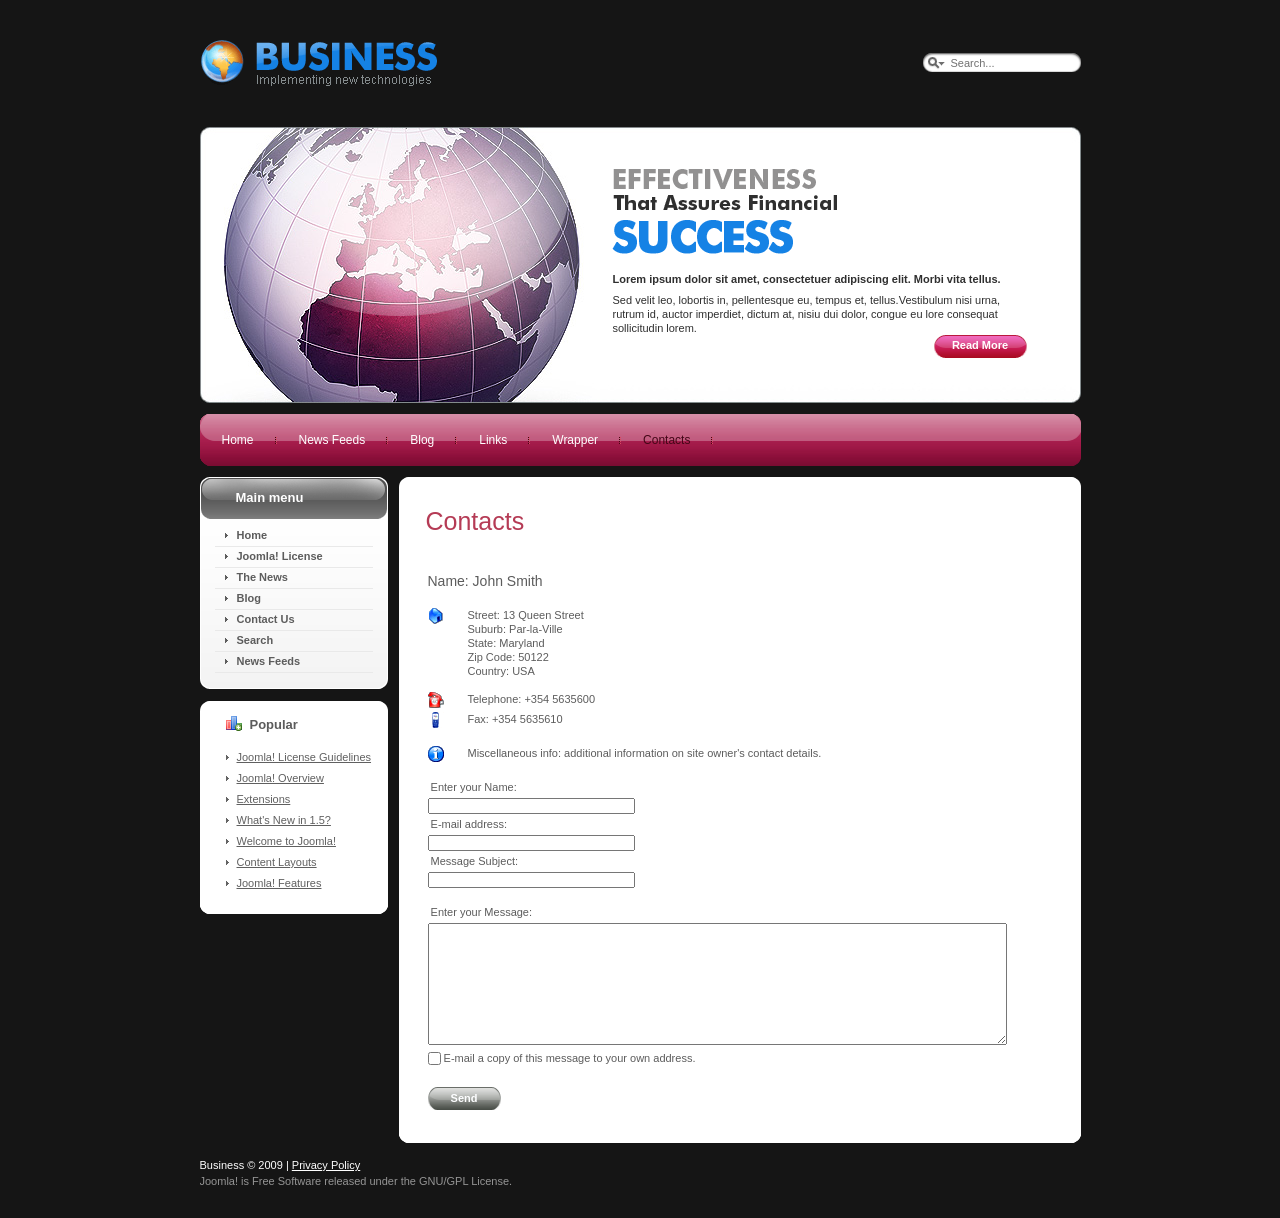
<file: index.html>
<!DOCTYPE HTML PUBLIC "-//W3C//DTD XHTML 1.0 Transitional//EN" "http://www.w3.org/TR/xhtml1/DTD/xhtml1-transitional.dtd">
<html dir="ltr" xml:lang="en-gb" xmlns="http://www.w3.org/1999/xhtml" 
lang="en-gb"><head>



  <meta http-equiv="content-type" content="text/html; charset=UTF-8">
  <meta name="robots" content="index, follow">
  <meta name="keywords" content="joomla, Joomla">
  <meta name="description" content="Joomla! - the dynamic portal engine 
and content management system">
  <meta name="generator" content="Joomla! 1.5 - Open Source Content 
Management">
  <title>Contacts</title>
  <link 
href="http://osc.template-help.com/joomla_25466/templates/theme343/favicon.ico"
 rel="shortcut icon" type="image/x-icon">
  <script type="text/javascript" src="index_files/mootools.js"></script>
  <script type="text/javascript" src="index_files/validate.js"></script>
  <script type="text/javascript">
<!--
		function validateForm( frm ) {
			var valid = document.formvalidator.isValid(frm);
			if (valid == false) {
				// do field validation
				if (frm.email.invalid) {
					alert( "Please enter a valid e-mail address:" );
				} else if (frm.text.invalid) {
					alert( "Please make sure the form is complete and valid." );
				}
				return false;
			} else {
				frm.submit();
			}
		}
		// -->
  </script>

<link rel="stylesheet" href="index_files/template.css" type="text/css">
<link rel="stylesheet" href="index_files/constant.css" type="text/css">
</head><body id="body">
<div class="main">
	<!--header-->
    <div class="row-logo clear">
    	<div class="fright"><div class="module-search">
        <form action="index.php" method="post">
	<div class="search">
		<div class="search-input"><input name="searchword" 
id="mod_search_searchword" maxlength="20" alt="Search" class="inputbox" 
size="20" value="search..." onblur="if(this.value=='') 
this.value='search...';" onfocus="if(this.value=='search...') 
this.value='';" type="text"></div><div class="search-button">	</div></div>
	<input name="task" value="search" type="hidden">
	<input name="option" value="com_search" type="hidden">
</form> </div>
</div>
    	<div class="fleft"><h1 id="logo"><a 
href="http://osc.template-help.com/joomla_25466/index.php" 
title="business"><img title="business" src="index_files/logo.gif" 
alt="logo"></a></h1></div>
    </div>
        <div class="header-box clear">		<div class="moduletable">
					<div class="header-box-indent">
	<div class="clear"><img src="index_files/header_title_1.gif" alt=""></div>
    <div class="header-indent-text">
    	<strong class="indent-top-bottom">Lorem ipsum dolor sit amet, 
consectetuer adipiscing elit. Morbi vita tellus.</strong>
        Sed velit leo, lobortis in, pellentesque eu, tempus et, 
tellus.Vestibulum nisi urna, rutrum id, auctor imperdiet, dictum at, 
nisiu dui dolor, congue eu lore consequat sollicitudin lorem.
        <div class="indent-extra-button"><a href="#" 
class="header-button">Read More</a></div>
    </div>
</div>		</div>
	</div>
          <div class="row-top-menu wrapper-top-menu clear">
    	<div class="border-top">
        	<div class="border-bottom">
            	<div class="border-left">
                	<div class="border-right">
                    	<div class="corner-top-left">
                        	<div class="corner-top-right">
                            	<div class="corner-bottom-left">
                                	<div class="corner-bottom-right clear">
                                    	<div class="module">
        <ul class="menu-nav"><li class="item53"><a 
href="http://osc.template-help.com/joomla_25466/index.php"><span>Home</span></a></li><li
 class="item54"><a 
href="http://osc.template-help.com/joomla_25466/index.php?option=com_newsfeeds&amp;view=categories&amp;Itemid=54"><span>News
 Feeds</span></a></li><li class="item55"><a 
href="http://osc.template-help.com/joomla_25466/index.php?option=com_content&amp;view=category&amp;layout=blog&amp;id=29&amp;Itemid=55"><span>Blog</span></a></li><li
 class="item56"><a 
href="http://osc.template-help.com/joomla_25466/index.php?option=com_weblinks&amp;view=categories&amp;Itemid=56"><span>Links</span></a></li><li
 class="item57"><a 
href="http://osc.template-help.com/joomla_25466/index.php?option=com_wrapper&amp;view=wrapper&amp;Itemid=57"><span>Wrapper</span></a></li><li
 id="current" class="active item58"><a 
href="http://osc.template-help.com/joomla_25466/index.php?option=com_contact&amp;view=contact&amp;id=2&amp;Itemid=58"><span>Contacts</span></a></li></ul>
    </div>

                                    </div>
                                </div>
                            </div>
                        </div>
                    </div>
                </div>
            </div>
        </div>
    </div>
    <!--content-->
    <div id="content">
    	<div class="clear">
             <!--right-->
                            <!--left-->
                              <div id="left">
                      <div class="left-indent"><div class="clear">
<div class="wrapper-box module_menu">
     <div class="border-top">
     	<div class="border-bottom">
        	<div class="border-left">
            	<div class="border-right">
                	<div class="corner-top-left">
                    	<div class="corner-top-right">
                        	<div class="corner-bottom-left">
                            	<div class="corner-bottom-right clear">
                                	<div class="wrapper-box-indent">
										                                         <div 
class="box-title">
                                           <div class="border1-top">
                                                <div 
class="border1-bottom">
                                                    <div 
class="border1-left">
                                                        <div 
class="border1-right">
                                                            <div 
class="corner1-top-left">
                                                                <div 
class="corner1-top-right">
                                                                    <div
 class="corner1-bottom-left">
                                                                        <div
 class="corner1-bottom-right clear">
                                                                        
	<h3>Main menu</h3>
                                                                        </div>
                                                                    </div>
                                                                </div>
                                                            </div>
                                                        </div>
                                                    </div>
                                                </div>
                                           </div>
                                        </div>
                                                                        
       <div class="main-box">
                                            <div class="clear"><ul 
class="menu"><li class="item1"><a 
href="http://osc.template-help.com/joomla_25466/"><span>Home</span></a></li><li
 class="item2"><a 
href="http://osc.template-help.com/joomla_25466/index.php?option=com_content&amp;view=article&amp;id=5&amp;Itemid=2"><span>Joomla!
 License</span></a></li><li class="item59"><a 
href="http://osc.template-help.com/joomla_25466/index.php?option=com_content&amp;view=category&amp;layout=blog&amp;id=1&amp;Itemid=59"><span>The
 News</span></a></li><li class="item60"><a 
href="http://osc.template-help.com/joomla_25466/index.php?option=com_content&amp;view=category&amp;layout=blog&amp;id=29&amp;Itemid=60"><span>Blog</span></a></li><li
 class="item61"><a 
href="http://osc.template-help.com/joomla_25466/index.php?option=com_contact&amp;view=contact&amp;id=2&amp;Itemid=61"><span>Contact
 Us</span></a></li><li class="item62"><a 
href="http://osc.template-help.com/joomla_25466/index.php?option=com_search&amp;view=search&amp;Itemid=62"><span>Search</span></a></li><li
 class="item63"><a 
href="http://osc.template-help.com/joomla_25466/index.php?option=com_newsfeeds&amp;view=categories&amp;Itemid=63"><span>News
 Feeds</span></a></li></ul></div>
                                        </div>
                                    </div>
                                </div>
                            </div>
                        </div>
                    </div>
                </div>
            </div>
        </div>
     </div>
</div>

<div class="wrapper-box module s1">
     <div class="border-top">
     	<div class="border-bottom">
        	<div class="border-left">
            	<div class="border-right">
                	<div class="corner-top-left">
                    	<div class="corner-top-right">
                        	<div class="corner-bottom-left">
                            	<div class="corner-bottom-right clear">
                                	<div class="wrapper-box-indent">
										                                         <div 
class="box-title">
                                           <div class="border1-top">
                                                <div 
class="border1-bottom">
                                                    <div 
class="border1-left">
                                                        <div 
class="border1-right">
                                                            <div 
class="corner1-top-left">
                                                                <div 
class="corner1-top-right">
                                                                    <div
 class="corner1-bottom-left">
                                                                        <div
 class="corner1-bottom-right clear">
                                                                        
	<h3>Popular</h3>
                                                                        </div>
                                                                    </div>
                                                                </div>
                                                            </div>
                                                        </div>
                                                    </div>
                                                </div>
                                           </div>
                                        </div>
                                                                        
       <div class="main-box">
                                            <div class="clear"><ul 
class="mostread s1">
	<li class="mostread s1">
		<a 
href="http://osc.template-help.com/joomla_25466/index.php?option=com_content&amp;view=article&amp;id=5:joomla-license-guidelines&amp;catid=25:the-project&amp;Itemid=2"
 class="mostread s1">
			Joomla! License Guidelines</a>
	</li>
	<li class="mostread s1">
		<a 
href="http://osc.template-help.com/joomla_25466/index.php?option=com_content&amp;view=article&amp;id=19:joomla-overview&amp;catid=29:the-cms&amp;Itemid=55"
 class="mostread s1">
			Joomla! Overview</a>
	</li>
	<li class="mostread s1">
		<a 
href="http://osc.template-help.com/joomla_25466/index.php?option=com_content&amp;view=article&amp;id=26:extensions&amp;catid=29:the-cms&amp;Itemid=40"
 class="mostread s1">
			Extensions</a>
	</li>
	<li class="mostread s1">
		<a 
href="http://osc.template-help.com/joomla_25466/index.php?option=com_content&amp;view=article&amp;id=22:whats-new-in-15&amp;catid=29:the-cms&amp;Itemid=55"
 class="mostread s1">
			What's New in 1.5?</a>
	</li>
	<li class="mostread s1">
		<a 
href="http://osc.template-help.com/joomla_25466/index.php?option=com_content&amp;view=article&amp;id=1:welcome-to-joomla&amp;catid=1:latest-news&amp;Itemid=59"
 class="mostread s1">
			Welcome to Joomla!</a>
	</li>
	<li class="mostread s1">
		<a 
href="http://osc.template-help.com/joomla_25466/index.php?option=com_content&amp;view=article&amp;id=24:content-layouts&amp;catid=29:the-cms&amp;Itemid=38"
 class="mostread s1">
			Content Layouts</a>
	</li>
	<li class="mostread s1">
		<a 
href="http://osc.template-help.com/joomla_25466/index.php?option=com_content&amp;view=article&amp;id=18:joomla-features&amp;catid=29:the-cms&amp;Itemid=55"
 class="mostread s1">
			Joomla! Features</a>
	</li>
</ul></div>
                                        </div>
                                    </div>
                                </div>
                            </div>
                        </div>
                    </div>
                </div>
            </div>
        </div>
     </div>
</div>
</div></div>
                </div>
                            <div id="container" 
class="wrapper-container">
                  <div class="corner-top-left">
                  		<div class="corner-top-right">
                        	<div class="corner-bottom-left">
                            	<div class="corner-bottom-right">
                                      <div class="clear">
                                                                        
      	<div class="componentheading">
		Contacts	</div>




<div class="article-indent">
	<div id="component-contact">

<table class="contentpaneopen" border="0" cellpadding="0" 
cellspacing="0">
<tbody><tr>
	<td class="" width="100%">
    	<div class="extra-contact">
        	<div class="extra-text-title"> 
			Name: John Smith          </div>
        </div>                           
	</td>
</tr>
<tr>
	<td class="space3">
		<table border="0" width="100%">
		<tbody><tr>
			<td></td>
			<td rowspan="2" align="right" valign="top">
						</td>
		</tr>
		<tr>
			<td>
				<table border="0" cellpadding="0" cellspacing="0" width="100%">
<tbody><tr>
	<td rowspan="6" valign="top" width="40">
		<img src="index_files/con_address.png" alt="Address: ">	</td>
</tr>
<tr>
	<td valign="top">
		Street: 13 Queen Street 	</td>
</tr>
<tr>
	<td valign="top">
		Suburb: Par-la-Ville	</td>
</tr>
<tr>
	<td valign="top">
		State: Maryland	</td>
</tr>
<tr>
	<td valign="top">
		Zip Code: 50122	</td>
</tr>
<tr>
	<td valign="top">
		Country: USA	</td>
</tr>
</tbody></table>
<br>
<table border="0" cellpadding="0" cellspacing="0" width="100%">
<tbody><tr>
	<td width="40">
		<img src="index_files/con_tel.png" alt="Telephone: ">	</td>
	<td>
		Telephone: +354 5635600	</td>
</tr>
<tr>
	<td width="40">
	<img src="index_files/con_mobile.png" alt="Mobile Phone Number: ">	</td>
	<td>
		Fax: +354 5635610	</td>
</tr>
</tbody></table>
<br>
<table border="0" cellpadding="0" cellspacing="0" width="100%">
<tbody><tr>
	<td valign="top" width="40">
		<img src="index_files/con_info.png" alt="Information: ">	</td>
	<td>
		Miscellaneous info: additional information on site owner's contact 
details.	</td>
</tr>
</tbody></table>
<br>
			</td>
		</tr>
		</tbody></table>
	</td>
	<td>&nbsp;</td>
</tr>
<tr>
	<td></td>
</tr>
<tr>
	<td colspan="2" class="space3">
	<form 
action="/joomla_25466/index.php?option=com_contact&amp;view=contact&amp;id=2&amp;Itemid=58"
 method="post" name="emailForm" id="emailForm" class="form-validate">
		<div class="contact_email">
			<label for="contact_name">
				&nbsp;Enter your Name:
			</label>
			<br>
			<input name="name" id="contact_name" size="30" class="inputbox" 
type="text">
			<br>
			<label id="contact_emailmsg" for="contact_email">
				&nbsp;E-mail address:
			</label>
			<br>
			<input id="contact_email" name="email" size="30" class="inputbox 
required validate-email" maxlength="100" type="text">
			<br>
			<label for="contact_subject">
				&nbsp;Message Subject:
			</label>
			<br>
			<input name="subject" id="contact_subject" size="30" class="inputbox"
 type="text">
			<br><br>
			<label id="contact_textmsg" for="contact_text">
				&nbsp;Enter your Message:
			</label>
			<br>
			<textarea cols="50" rows="10" name="text" id="contact_text" 
class="inputbox required"></textarea>
						<br>
				<input name="email_copy" id="contact_email_copy" value="1" 
type="checkbox">
				<label for="contact_email_copy">
					E-mail a copy of this message to your own address.				</label>
						<br>
			<br>
			<button class="button validate png" type="submit">Send</button>
		</div>

	<input name="option" value="com_contact" type="hidden">
	<input name="view" value="contact" type="hidden">
	<input name="id" value="2" type="hidden">
	<input name="task" value="submit" type="hidden">
	<input name="84bb34288190e3dbc1725a1d13df7933" value="1" type="hidden">
	</form>
	<br>
	</td>
</tr>
</tbody></table>
								
</div>
</div>





                                    </div>
                                </div>
                            </div>
                        </div>
                  </div>
             </div>
        </div>
    </div>
    <!--footer-->
    <div class="footer clear">
    	<span>Business © 2009  |  <a href="#">Privacy Policy</a></span>
    	<a href="http://www.joomla.org/">Joomla!</a> is Free Software 
released under the GNU/GPL License. &nbsp;&nbsp;&nbsp;<!--{%FOOTER_LINK} -->
    </div>
</div>
<!--osc3.template-help.com -->

<script type="text/javascript">
var gaJsHost = (("https:" == document.location.protocol) ? "https://ssl." : "http://www.");
document.write(unescape("%3Cscript src='" + gaJsHost + "google-analytics.com/ga.js' type='text/javascript'%3E%3C/script%3E"));
</script><script src="index_files/ga.js" type="text/javascript"></script>
<script type="text/javascript">
try {
var pageTracker = _gat._getTracker("UA-7078796-1");
pageTracker._trackPageview();
} catch(err) {}</script>
</body></html>
</file>
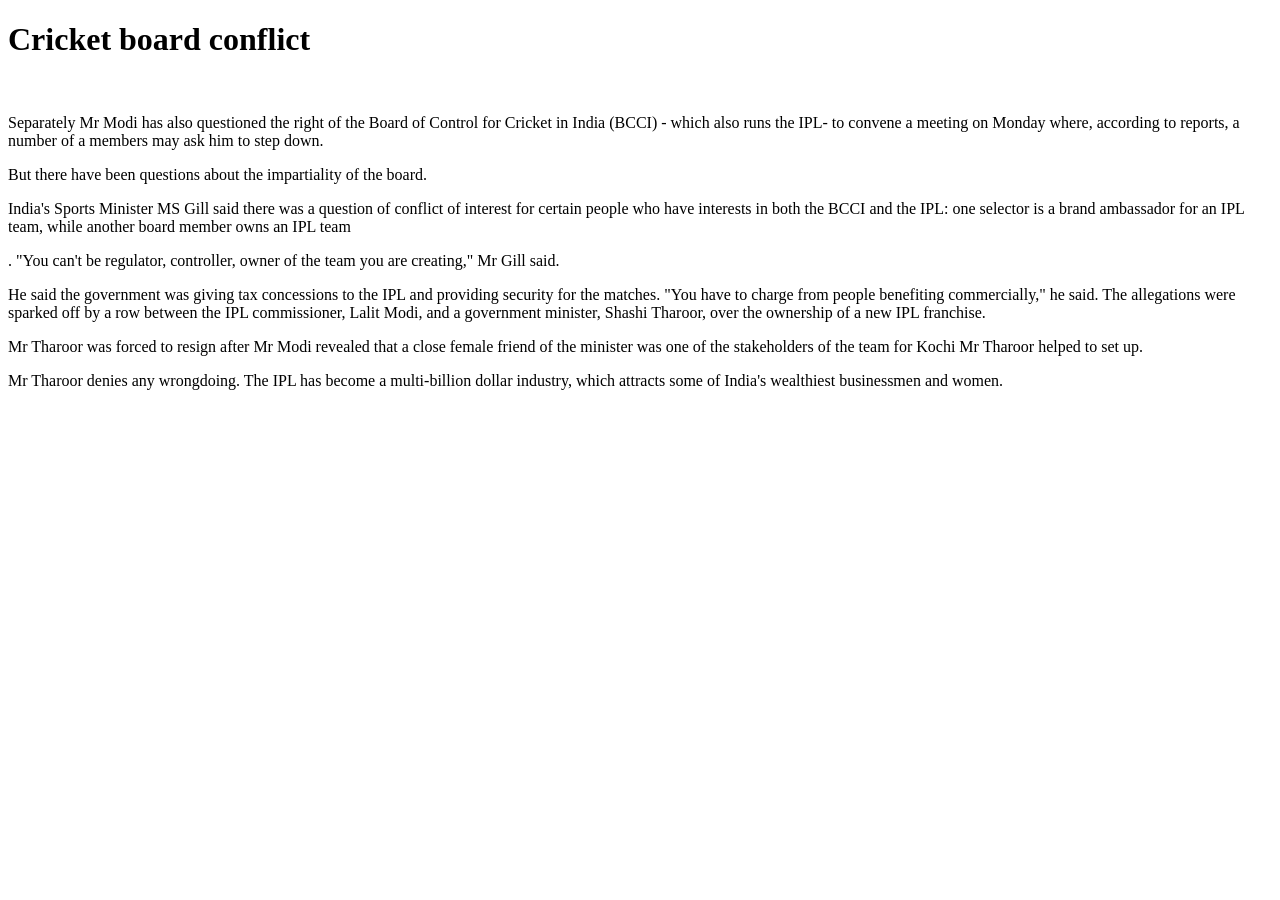
<file: articles/article_lalitmodi.html>
<!DOCTYPE html PUBLIC "-//W3C//DTD XHTML 1.0 Transitional//EN" "http://www.w3.org/TR/xhtml1/DTD/xhtml1-transitional.dtd">
<html xmlns="http://www.w3.org/1999/xhtml">
<head>
<meta http-equiv="Content-Type" content="text/html; charset=iso-8859-1" />
<title>Untitled Document</title>
<style type="text/css">
<!--
.style3 {font-size: 14px}
-->
</style>
</head>

<body>
<h1>Cricket board conflict</h1>
<p>&nbsp;</p>
<p> Separately Mr Modi has also questioned the right of the Board of Control for Cricket in India (BCCI) - which also runs the IPL- to convene a meeting on Monday where, according to reports, a number of a members may ask him to step down.</p>
<p>But there have been questions about the impartiality of the board.</p>
<p>India's Sports Minister MS Gill said there was a question of conflict of interest for certain people who have interests in both the BCCI and the IPL: one selector is a brand ambassador for an IPL team, while another board member owns an IPL team</p>
<p>.
  
  "You can't be regulator, controller, owner of the team you are creating," Mr Gill said.</p>
<p>He said the government was giving tax concessions to the IPL and providing security for the matches.
  
  "You have to charge from people benefiting commercially," he said.
  
  The allegations were sparked off by a row between the IPL commissioner, Lalit Modi, and a government minister, Shashi Tharoor, over the ownership of a new IPL franchise.</p>
<p>Mr Tharoor was forced to resign after Mr Modi revealed that a close female friend of the minister was one of the stakeholders of the team for Kochi Mr Tharoor helped to set up.  </p>
<p>Mr Tharoor denies any wrongdoing.
  
  The IPL has become a multi-billion dollar industry, which attracts some of India's wealthiest businessmen and women. </p>
</body>
</html>
</file>
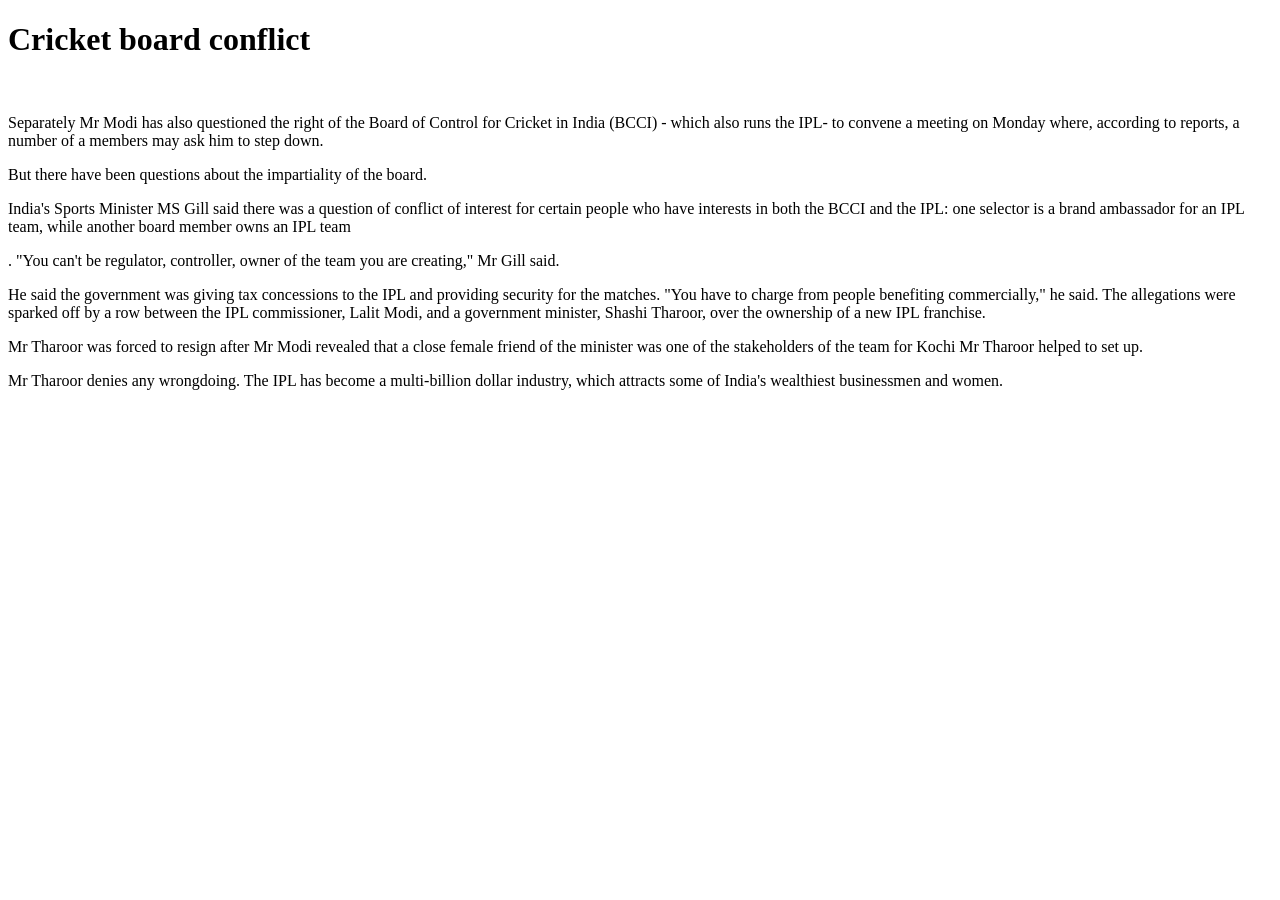
<file: articles/article_naksalvad.html>
<!DOCTYPE html PUBLIC "-//W3C//DTD XHTML 1.0 Transitional//EN" "http://www.w3.org/TR/xhtml1/DTD/xhtml1-transitional.dtd">
<html xmlns="http://www.w3.org/1999/xhtml">
<head>
<meta http-equiv="Content-Type" content="text/html; charset=iso-8859-1" />
<title>Untitled Document</title>
</head>

<body>
<h1>Cricket board conflict</h1>
<p>&nbsp;</p>
<p> Separately Mr Modi has also questioned the right of the Board of Control for Cricket in India (BCCI) - which also runs the IPL- to convene a meeting on Monday where, according to reports, a number of a members may ask him to step down.</p>
<p>But there have been questions about the impartiality of the board.</p>
<p>India's Sports Minister MS Gill said there was a question of conflict of interest for certain people who have interests in both the BCCI and the IPL: one selector is a brand ambassador for an IPL team, while another board member owns an IPL team</p>
<p>.
  
  "You can't be regulator, controller, owner of the team you are creating," Mr Gill said.</p>
<p>He said the government was giving tax concessions to the IPL and providing security for the matches.
  
  "You have to charge from people benefiting commercially," he said.
  
  The allegations were sparked off by a row between the IPL commissioner, Lalit Modi, and a government minister, Shashi Tharoor, over the ownership of a new IPL franchise.</p>
<p>Mr Tharoor was forced to resign after Mr Modi revealed that a close female friend of the minister was one of the stakeholders of the team for Kochi Mr Tharoor helped to set up.  </p>
<p>Mr Tharoor denies any wrongdoing.
  
  The IPL has become a multi-billion dollar industry, which attracts some of India's wealthiest businessmen and women. </p>
</body>
</html>
</file>
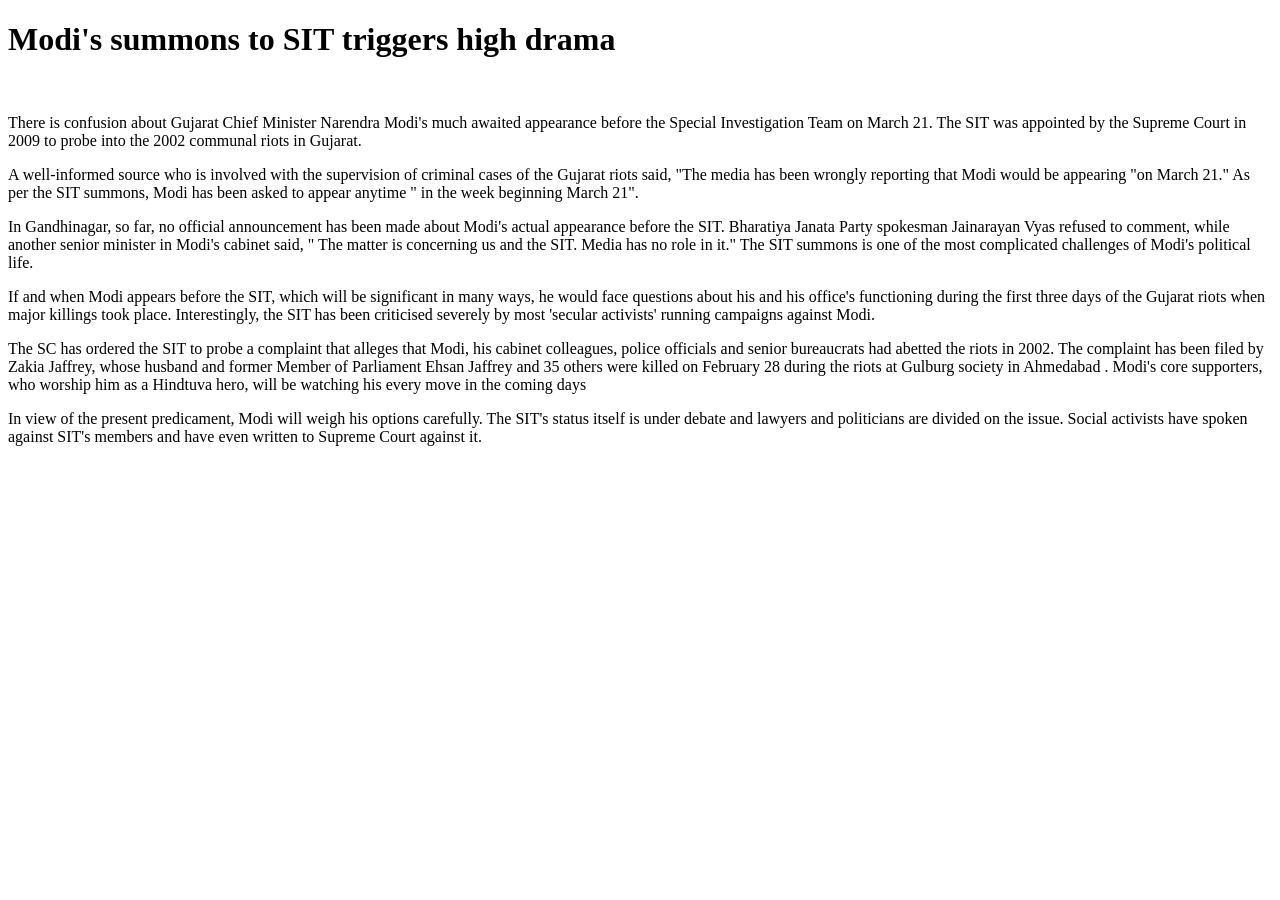
<file: articles/article_narendramodi.html>
<!DOCTYPE html PUBLIC "-//W3C//DTD XHTML 1.0 Transitional//EN" "http://www.w3.org/TR/xhtml1/DTD/xhtml1-transitional.dtd">
<html xmlns="http://www.w3.org/1999/xhtml">
<head>
<meta http-equiv="Content-Type" content="text/html; charset=iso-8859-1" />
<title>Untitled Document</title>
<style type="text/css">
<!--
.style4 {font-size: 14px}
-->
</style>
</head>

<body>
<h1>Modi's summons to SIT triggers high drama</h1>
<p>&nbsp;</p>
<p>There is confusion about Gujarat Chief Minister Narendra Modi's much awaited appearance before the Special Investigation Team on March 21. 
  
  The SIT was appointed by the Supreme Court in 2009 to probe into the 2002 communal riots in Gujarat.</p>
<p>A well-informed source who is involved with the supervision of criminal cases of the Gujarat riots said, "The media has been wrongly reporting that Modi would be appearing "on March 21." 
  
  As per the SIT summons, Modi has been asked to appear anytime " in the week beginning March 21".</p>
<p>In Gandhinagar, so far, no official announcement has been made about Modi's actual appearance before the SIT. 
  
  Bharatiya Janata Party  spokesman Jainarayan Vyas refused to comment, while another senior minister in Modi's cabinet said, " The matter is concerning us and the SIT. Media has no role in it."
  
The SIT summons is one of the most complicated challenges of Modi's political life.</p>
<p> If and when Modi appears before the SIT, which will be significant in many ways, he would face questions about his and his office's functioning during the first three days of the Gujarat riots when major killings took place. 
  
  Interestingly, the SIT has been criticised severely by most 'secular activists' running campaigns against Modi.</p>
<p>The SC has ordered the SIT to probe a complaint that alleges that Modi, his cabinet colleagues, police officials and senior bureaucrats had abetted the riots in 2002. 
  
  The complaint has been filed by Zakia Jaffrey, whose husband and former Member of Parliament Ehsan Jaffrey and 35 others were killed on February 28 during the riots at Gulburg society in Ahmedabad . 
  
  Modi's core supporters, who worship him as a Hindtuva hero, will be watching his every move in the coming days</p>
<p>In view of the present predicament, Modi will weigh his options carefully. 
  
  The SIT's status itself is under debate and lawyers and politicians are divided on the issue. Social activists have spoken against SIT's members and have even written to Supreme Court against it.</p>
<p>&nbsp;</p>
</body>
</html>
</file>
<file: index_files/template.css>
/* CSS Document */
/*--------------------------------------body---*/

body, td, th, div, p, label{
	color:#5c5c5c;
	font:normal 11px/14px Verdana, Arial, Helvetica, sans-serif;
}


a {
	color:#5c5c5c;
	text-decoration:underline;
}

a:hover {
	color:#5c5c5c;
	text-decoration:none
}
/*----------------------------------------------------------content---*/
.invalid{ color:red !important;}
.validate-indent{ margin-bottom:15px; display:block;}
.validate{ margin-top:15px;}
.message{ margin-left:0 !important; margin-right:0 !important; padding-right:11px;}
/*-----------------------------article_settings-*/
.pollstableborder{ width:100%;}
#poll .componentheading{ padding-left:0 !important; margin-left:0 !important;}
.article_indent ul {
	margin:10px 0px 15px 0; list-style:none;
}
.article_indent ul li {
	padding:0px 0px 1px 17px;
	background:url(../images/list_marker.gif) 0 6px no-repeat; 
	line-height:21px;
	color:#ECECEC;
}
.article_indent ul li a {
	color:#ECECEC !important;
}
.article_indente a {
	color:#ECECEC;
	text-decoration:underline
}
.article_indent a:hover {
	color:#ECECEC;
	text-decoration:none;
}

.article_indent table td .required{ width:250px;}
.input-field input{ width:150px !important; color:#848181;}
.article-decor {
	padding:0px 0px 0px 0px;
}


#contact_text {
	height:auto;
	overflow:auto;
	margin:0px 0px 5px 0px;
	width:90%
}
.article_bot {
	line-height:5px
}
.article-separator-indent{padding:0 28px 0 26px; height:2px; }
.article_separator {
_line-height:5px;
	margin:0;
	display:block;
	background:url(../images/article-separator.gif) 0 0 repeat-x;
	width:100%;
	overflow:hidden;
	
	
	
	 
}
.column_separator {
	padding:0px 0px 0px 0 !important;
}
.article_column {
	padding:0px 0px 0px 0px;
	
	
}
.article_indent h3 {
	overflow:hidden;
}
.article_indent h3 img {
	margin:0px 3px 0px 0px !important;
	float:left
}

.contentpaneopen img {
	margin:0 10px 4px 0px;
}
.icon-indent{ padding:22px 0 0 9px; margin-right:27px;}
.icon-indent img{ margin:0 0 3px 10px !important;}
.width{ width:100%;}
.indent-top-none{ margin:0 !important;}
/*---------------------------content-heading---*/

.componentheading {
	color:#B53B55;
	font-size:25px;
	font-weight:normal;
	line-height:140%;
	margin:0 0px 10px 0;
	padding:16px 0 2px 27px;
	font-family:Verdana, Arial, Helvetica, sans-serif;
	
}

.contentheading {
	color:#B53B55;
	font-size:15px;
	line-height:16px;
	margin:0 0 0 0;
	padding:21px 0px 0 27px;
	font-weight:bold;
	font-family:Verdana, Arial, Helvetica, sans-serif;
}
.buttonheading {
	padding:0 0px 0px 0;
}
.buttonheading img {
	margin:0px 0px 0px 0px;
}
/*-----------------------------item-info---*/

.iteminfo {
	padding:0px 0px 6px 0px;
	margin:0px 0px 15px 0px;
}
td.modifydate {
	font-size:11px;
	padding:18px 0 14px 0;
	text-decoration:none !important;
	color:#B5B5B5;
	font-family:Verdana, Arial, Helvetica, sans-serif;
	
}
div.modifydate {
	font-size:10px;
	padding:12px 0px 0px 0;
	text-decoration:none !important;
	color:#A7A6A6;
}

.createdby {
	color:#0f559d;
	display:block;
	font-size:11px;
	font-weight:normal;
	text-transform:none;
}
.createdate {
	font-size:11px;
	margin:0px 0px 0px 0!important;
	padding:0 0px 3px 1px !important;
	text-transform:none;
	display:inline;
	color:#B5B5B5;
	font-weight:normal;
	line-height:12px;
	display:block;
	font-family:Verdana, Arial, Helvetica, sans-serif;
	
}

span.small { /* Written by */
	font-size:11px;
	margin:0 0px 0 0;
	padding:0 0px 0 2px;
	text-transform:none;
	color:#DEDEDE;
	line-height:14px;
	
}
.wrapper-title span.small{ color:#747474; font-size:11px; padding:0 0 0 31px; margin:0; line-height:13px; }
.results span.small{ margin:0 0 0 4px !important; color:#545151;}
div.small {
	padding:5px 0px 1px 1px;
	 color:#B5B5B5;
	 margin:0 0 0 0;
	 display:block;
	 font-size:11px;
	 text-transform:none;
	 font-family:Verdana, Arial, Helvetica, sans-serif;
}
/*-----------------------------------buttons---*/

.button, .validate {
	 color:#FDFEFF;
		 font-size:11px;
		 line-height:14px;
		  border:none;
		  height:auto !important;
		  padding:9px 0 9px 0;
		  background:url(../images/button_main1.gif) 0 5px no-repeat;
		  text-align:center;
		  margin:0 13px 0 0;
		  font-weight:bold;
		  font-family:Arial, Helvetica, sans-serif;
		  text-transform:capitalize;
		  display:block;
		  float:left;
		  width:73px;
		  text-decoration:none;
		  text-align:center;
}
.button:hover{ color:#FFF; text-decoration:underline !important;}
.search_result .button{
		 color:#FDFEFF;
		 font-size:11px;
		 line-height:14px;
		  border:none;
		  height:auto !important;
		  padding:9px 0 9px 0;
		  background:url(../images/button_main1.gif) 0 5px no-repeat;
		  text-align:center;
		  margin:0 13px 0 0;
		  font-weight:bold;
		  font-family:Arial, Helvetica, sans-serif;
		  text-transform:capitalize;
		  display:block;
		  width:73px;
		  text-decoration:none;
		  text-align:center;
		   margin:15px 0 !important;
		   float:none !important;
		  
}


/*-----------------------------------read-more---*/

#editor-xtd-buttons div.readmore {
	background:none;
	height:auto;
	margin:0px 0px 0px 0px;
	width:auto;
}
div.readmore {
	margin:0 0px 0px 0px;
	padding:0 0px 0px 10px;
	
	
}
div a.readon {

		 color:#FDFEFF;
		 font-size:11px;
		 line-height:14px;
		  border:none;
		  height:auto !important;
		  padding:10px 0 6px 0;
		  background:url(../images/button_main.gif) 0 5px no-repeat;
		  text-align:center;
		  margin:0 13px 0 0;
		  font-weight:bold;
		  font-family:Arial, Helvetica, sans-serif;
		  text-transform:capitalize;
		  display:block;
		  float:right;
		  width:93px;
		  text-decoration:none;
		  text-align:center;
		  
		  
}
a.readon:hover {
	color:#FFF !important;
	text-decoration:underline;
}

/*-----------------------------blog-more---*/
.text-page, .pagenav{ color:#EEEEEE !important; text-decoration:none;}

.blog_more {padding:25px 0px 10px 29px;}
.blog_more h2 {	background:none;	color:#000000 !important; 		padding:0px 0px 0px 0px;}
.blog_more ul {	margin:10px 0px 15px 0; list-style:none;}
.blog_more ul li{ background:url(../images/list_marker.gif) 0 5px no-repeat; padding:0 0 0 11px; color:#606060; line-height:16px; margin-bottom:8px; font-family:Arial, Helvetica, sans-serif;}
.blog_more ul li a{ line-height:16px; color:#606060; font-size:12px; font-family:Arial, Helvetica, sans-serif;}
.blog_more ul li a:hover{ color:#606060;}

.blog_more strong {	color:#B53B55; font-size:13px;	display:block; padding-bottom:15px; margin-top:0; font-family:Verdana, Arial, Helvetica, sans-serif;}

/*-----------------------------pagenav---*/
.pagination span {
	background:url(../images/pagination-left.gif) no-repeat 0 0 #260401;
	margin-right:3px;
	display:block;
	float:left;
}
.pagination span font {
	background:url(../images/pagination-right.gif) no-repeat right 0;
	padding:5px 10px 5px 10px;
	line-height:14px;
	color:#146dac;
	font-weight:bold;
	display:block;
	font-size:11px;
}
.pagenav {
	color:#EEEEEE;
	font-size:12px;
	font-weight:normal;
	padding:0 4px;
}


.pagination_nav {
	color:#EEEEEE;
	font-size:12px;
	padding:21px 20px 0px 0px;
	text-align:center;
	word-spacing:3px;
	background:#191919;
}
.pagination_nav div {
	background:#f4f4f4;
	padding:5px 0px 5px 0px;
}
.pagination {
	margin-top:10px;
	display:block;
	overflow:hidden;
}
.pagination li {
	float:left;
	padding:0px 5px 0px 5px;
}
.pagination_result {
	color:#202020;
	padding:0 0px 21px 0px;
	line-height:16px;
	text-align:center;
	background:#191919;
	font-weight:bold;
	font-size:12px;
}
/*--------------------------------------result---*/

.sectiontableheader img{ vertical-align:middle; margin-right:6px;}
.sectiontableentry0 td {
	color:#47494B;
	padding:10px 5px 10px 5px;
}
.sectiontableentry1 td {
	background:#DCDCDC;
	color:#5C5C5C;
	padding:10px 15px 10px 15px;
}
.sectiontableentry2 td {
	color:#5C5C5C;
	padding:10px 15px 10px 15px;
}

.sectiontableentry1 a {
	color:#5C5C5C !important;
}
.sectiontableentry2 a {
	color:#5C5C5C;
}
.sectiontableentry1 a:hover {
	color:#5C5C5C;
}
.sectiontableentry2 a:hover {
	color:#5C5C5C;
}


.var1 {
	background:#DCDCDC;
	padding:10px !important;
	margin:10px 0px 10px 0px;
	color:#5C5C5C;
}
.var1 p, .var2 p{ color:#5C5C5C}
.var1 h4 a, .var2 h4 a{ color:#5C5C5C !important;}
.var2 {
	padding:10px !important;
	margin:10px 0px 10px 0px;
	color:#5C5C5C;
}
.results {
	text-align:center;
	padding:0px 19px 0px 0;
}
#page {
	padding:0px 0 0 0;
}
#page ol li {
	padding:0px 0px 10px 0px;
	text-align:left
}
.searchintro {
	padding:15px 0px 0 9px;
}
.searchintro strong {
	color:#B53B55; font-weight:bold;
}
#page h3 {
	font-size:130%;
	padding:10px 0px 15px 0;
	text-align:left;
	color:#B53B55;
	text-transform:none;
	font-weight:bold;
	font-family:Verdana, Arial, Helvetica, sans-serif
	
	
}
#page .display .inputbox, #page .inputbox {
	color:#282828;
}
#page .only input{ vertical-align:middle; margin-right:5px; margin:3px 0;  _margin:0 0;}
#page #ordering {
	height:20px;
}
#page .display {
	padding:10px 0px 25px 0px;
}
#page legend {
	color:#47494B;
	background:#BBBABA;
	padding:3px 7px;
}
.search_result{ padding-top:0; padding-left:0; padding-right:10px;}
.sectiontableentry0 .pad2{color:#FFF;}
.sectiontableentry0 .pad2, .sectiontableentry1 .pad2, .sectiontableentry2 .pad2 {
	padding:2px 0px 2px 15px;
	
	
}
.sectiontableheader {
	padding:15px 0;
}
.extra-wrapper{ width:3%; float:left; border:none !important;}
/*--------------------------------------poll---*/

.poll-body{ padding:15px 0 15px 0;}
.poll .question {
	font-size:11px !important;
	color:#B53B55 !important;
	line-height:14px;
	font-weight:bold;
	padding:0 0 0 0;
	font-family:Arial, Helvetica, sans-serif;
	
}

.poll .body label {
	font-size:11px;
	line-height:14px;
	padding:0px 0px 0 7px !important;
	color:#FFF;
}
.button{cursor:pointer;}
.poll .button {
	color:#FFF;
		 font-size:11px;
		  border:none;
		  height:auto !important;
		 line-height:14px;
		  font-family:Arial;
		  padding:4px 0 6px 0  !important;
		  margin:2px 0 2px 0 !important;
		  background:url(../images/button_login.gif) 0 0 no-repeat; 
		   width:69px !important;
		   text-align:center;
		   display:block;
		   font-weight:bold;
		   text-transform:capitalize !important;
		   font-family:Arial, Helvetica, sans-serif;
		   
	
	
}
.poll .button:hover, .poll .result:hover{ color:#ffffff; text-decoration:underline;}
.poll .result {
	margin:0 18px 0 0 !important;
	color:#FFF;
		 font-size:11px;
		  border:none;
		  height:auto !important;
		 line-height:14px;
		  font-family:Arial;
		  padding:4px 0 6px 0  !important;
		  margin:2px 0 2px 0 !important;
		  background:url(../images/button_login.gif) 0 0 no-repeat; 
		   width:69px !important;
		   text-align:center;
		   display:block;
		   font-weight:bold;
		   text-transform:capitalize !important;
		   font-family:Arial, Helvetica, sans-serif;
	
}
.poll .section, .poll .section2 {
	overflow:hidden;
	padding:0px 0px 0 0px;
	width:100%;
	background:url(../images/bg_1.gif) bottom left repeat-x;
	margin-bottom:5px;
	
}
.poll .radio {
	float:left;
	width:19px;
}
.poll .radio input {
	display:block;
	width:16px;
	height:16px;
	vertical-align:middle;
	_margin-top:2px;
}
.poll .var {
	margin:0px 0px 0px 20px;
	text-align:left;
	
}
.display {
	padding:0px 0px 10px 0px;
}
.display select {
	border:1px solid #BBBABA;
	width:100px;
}
.sectiontableentry1 div, .sectiontableentry0 div {
	font-size:1px
}
.fright{ float:right;}
.fleft{ float:left;}

.extra-text-title{ padding-bottom:20px; font-size:14px;}

/*--------------------------------------user---*/

dl.contentpane dt {
	padding:10px 0px 20px 0px;
}
dl.contentpane dd {
	width:100%;
	overflow:hidden;
}
dl.contentpane div {
	vertical-align:middle
}
dl.contentpane .description {
	width:110px;
	padding:0px 0px 0px 0px;
	vertical-align:middle
}
dl.contentpane .input-field {
	width:160px;
	padding:0px 0px 0px 0px;
	vertical-align:middle
}
* html dl.contentpane .input-field {
	padding-top:3px;
}
dl.contentpane .button-field {
	width:140px;
	_padding:17px 0 0 0;
}
dl.contentpane .button-field .validate{ 
		color:#FDFEFF;
		 font-size:11px;
		 line-height:14px;
		 _line-height:12px;
		  border:none;
		  height:auto !important;
		  padding:9px 0 9px 0;
		  background:url(../images/button_main1.gif) 0 5px no-repeat;
		  text-align:center;
		  margin:0 13px 0 0;
		  font-weight:bold;
		  font-family:Arial, Helvetica, sans-serif;
		  text-transform:capitalize;
		  display:block;
		  float:none !important;
		  width:73px;
		  text-decoration:none;
		  text-align:center;
		   _margin:0 0 11px 0;
		   
}
dl.contentpane .button-field .validate:hover{ color:#FFF; text-decoration:underline;}

/*-------------------------------------search---*/
.search{ background:url(../images/search_bg.gif) 0 53px no-repeat; height:127px; width:158px;}
.search .inputbox {
	font-family:Verdana, Arial, Helvetica, sans-serif;
	font-size:11px;
	font-weight:normal;
	line-height:14px;
	padding:1px 0 0 0 !important;
	vertical-align:top;
	width:158px;
	color:#717171;
	text-transform:capitalize !important;
	margin:55px 0 0 28px;
	background:none;
	border:none;
}

.search .button {
	color:#FFF;
	width:41px !important;
	height:20px !important;
	padding:0 0 0 0 !important;
	margin:0 0 0 0;
	background:none !important;
	
	
}
/*-------------------------------------search-result---*/
/*-------------------title----*/

.search_result h3 {
	color:#d6d5d5;
	 text-transform:uppercase;
	 font-size:14px;
}
/*-------------------article----*/

.search_result p {
	padding:10px 0px 0px 0px;
}
/*----------*/
#search_searchword {
	border:1px solid #BBBABA
}
legend {
	color:#C4C4C4;
	 background:#042447;
}
.highlight {  /* highlight sought word */
	color:#B53B55;
	font-weight:bold
}
.phrase {
	border:solid 1px #BBBABA;
	color:#FFF;
	float:left;
	padding:0 10px;
	width:60%;
	
}
.phrase .inputbox {
	background:#fff;
	color:#808080;
	display:block;
	margin-top:10px;
}
.phrase .inputbox option {
	background:#fff;
	border-bottom:solid 1px #202020;
	padding:2px;
}
.phrase .inputbox option a:hover {
	background:#C00;
	border-color:#cfd0d6;
	color:#1e3300;
}
fieldset.word, fieldset.only {
	border:solid 1px #BBBABA;
}
.only {
	border:solid 0;
	line-height:1.3em;
	padding:0 10px 0 10px;
}
.only-indent{ padding-bottom:2px;}
.word {
	border:solid 0 !important;
	padding:10px 10px 10px 0;
}
.word input {
	background:#fff;
	color:#ff6614;
	font-weight:normal;
	margin:0 0 0 10px;
	padding:2px;
}
.contact_email input {
	margin:4px 0px 3px 0px;
}
.contact_email input, .contact_email textarea{ margin-top:4px !important; color:#747474; font-size:11px; font-family:Arial;}
#contact_email_copy{ margin-top:2px !important; vertical-align:middle;}
.only .indent-extra-top{ padding:11px 0;}
.line-bottom-phrase{ height:27px;}
.separate-search{width:2%; float:left; border:none;}

/*-------------------------------------admin-form---*/

.adminform td {
	padding:0px 0px 2px 0px;
}
/*---------------------------system-error-messages--*/


.error {
	margin:0px 0 10px 29px;
}
.error h2 {
	color:#bd0202;
	font:bold 14px Tahoma;
	padding:15px 0 15px 0;
}
#system-message dt.error, dt.message {
	display: none;
}
.error dd ul {
	background: #920202;
	border-top: 3px solid #670606;
	border-bottom: 3px solid #670606;
	color: #fff;
	margin:0 0 0 0 !important;
	padding:5px 0px 5px 5px;
}
.error dd ul li {
	background:none !important;
	color:#fff !important;
	margin:0px 0px 0px 20px !important;
}
.pass_remind {
	vertical-align:middle;
	padding:0px 0px 0px 10px;
}

/*-------------------title-wrapper----*/


/*-------------------box-wrapper----*/




/*-------------------content----*/


.module label {
	display:block;
	line-height:100%;
	padding:0 0px 7px 0;
	vertical-align:middle;
	color:#5C5C5C;
	font-size:11px;
	line-height:14px;
	font-family:Arial, Helvetica, sans-serif;

	
}
.poll-body{ padding:19px 4px 14px 3px;}


/*-------------------module-list-finish----*/

.count { /* count users */
	font-weight:bold;
	color:#c0db28;
}



.module span {
	color:#1582E5; 
	font-weight:normal;
	font-size:12px;
	text-decoration:underline;
	
	
}




/*-------------------title----*/




/*-----------------content----*/

.breadcrumbs { padding:12px 0 11px 31px; display:block; color:#8c0019; font-size:12px;}
.breadcrumbs .pathway{color:#8c0019 !important; text-decoration:none  !important; text-transform:none; text-decoration:none; font-size:12px;}
.breadcrumbs .pathway:hover{ text-decoration:none !important; color:#8c0019; font-size:12px;}
.breadcrumbs  img{ margin:0 14px 1px 2px;}
/*-------------------------------------topmenu---*/

ul.menu-nav {
padding:4px 0 0 0 !important;
margin:0 0 0 0 !important;



	
}
ul.menu-nav li	{
	display:block; 
	padding:0 0 2px 0;
	float:left;
	
}
ul.menu-nav li a  {
	border:none;
	text-decoration:none !important;
	display:block;
	float:left;
	

	
	
}
ul.menu-nav li a span	{
	display:block; 
	padding:15px 23px 17px 22px;
	color:#ffffff;
	display:block; 
	font-size:12px;
	font-weight:normal;
	text-decoration:none !important;
	font-family:Arial, Helvetica, sans-serif;
	float:left;
	background:url(../images/top_menu_separator.gif) right 19px no-repeat;
	
	
	
}

/*-------------------hover----*/

ul.menu-nav li a:hover  {
	border:none;
	display:block; 
	text-decoration:none;
	width:auto;
	font-weight:normal;
	
	
}
ul.menu-nav li a:hover span	{
	display:block; 
	color:#440717;
	font-weight:normal;
	
}

/*-------------------active----*/

ul.menu-nav li.active a {
	border:none;
	display:block;
	float:left; 
	text-align:center;
	width:auto;
}
ul.menu-nav li.active a span {
	 color:#440717;
	 
	 
}




/*----------------------------------------login-form---*/

.moduletable-login { color:#848181; padding:15px 0 0 25px;}


/*-----------------content----*/

.module-login label {
	font-size:11px;
	line-height:15px;
	display:block;
	color:#606060;
	font-weight:normal;
	padding:0 0 0 0;
	font-family:Arial, Helvetica, sans-serif;
}

.module-login p, label.remember {
	font-size:10px;
	font-weight:normal;
	padding:3px 0px 0px 0px;
	color:#606060;
	font-family:Arial, Helvetica, sans-serif;
}

label.remember{ font-size:11px; color:#1582E5;  padding-left:3px;  padding-top:2px; text-decoration:underline; padding-bottom:5px;}
.module-login a{
	color:#1582E5;
	font-size:10px;
	line-height:12px !important;
}

.module-login a:hover {
	color:#1582E5;
	
	
}
.bg-input{ width:100%; overflow:hidden; background:url(../images/bg_input.gif) 0 0 no-repeat; height:21px; margin:6px 0 5px 0;}
.module-login .inputbox { /* inputbox */
	 width:141px; margin:0 0 0 11px !important; color:#606060; font-size:11px; font-family:Arial;
	line-height:13px;
	padding:3px 0px 2px 0;
	vertical-align:top;
	border:none;
	background:none;
	 
	
	
}


.indent-button{margin:6px 0 1px 0;}
.module-login .button { /* button */
	color:#FFF;
		 font-size:11px;
		  border:none;
		  height:auto !important;
		 line-height:14px;
		  font-family:Arial;
		  padding:4px 0 6px 0  !important;
		  margin:2px 0 2px 0 !important;
		  background:url(../images/button_login.gif) 0 0 no-repeat; 
		   width:69px !important;
		   text-align:center;
		   display:block;
		   font-weight:bold;
		   text-transform:capitalize !important;
		   font-family:Arial, Helvetica, sans-serif;
		   float:none !important;
	
	
	
	
	
}
.module-login .button:hover{ color:#FFF; text-decoration:underline;}


.logform-indent{ line-height:16px; padding:5px 0;}
.logform-indent p{ padding:2px 0 0 0; margin:0; line-height:14px;}
.form-indent-button{padding:9px 0 5px 0 !important; }

.form-indent1{font-size:10px !important;  color:#606060 !important; line-height:15px; padding:8px 0 0 0 !important; font-family:Arial, Helvetica, sans-serif; font-weight:bold;}
.form-indent1 a, .form-indent1 a:hover{ color:#1582E5 !important; font-size:11px !important; display:block; font-weight:normal; font-family:Arial, Helvetica, sans-serif; font-weight:bold;}


#mod_login_remember { /*checkbox*/
	background:#fff;
	border:none;
	display:block;
	float:left;
	margin:3px 5px 0px 0px;
	vertical-align:middle;
	width:12px;
	height:12px
}
.contenttoc th{ padding-bottom:10px;}
.pagenavcounter{ padding:15px 0;}
.article-indent h3 img{ margin:5px 0 0 0 !important;}
.article-indent h3, .article-indent h2{ padding:15px 0 10px 0;}
.separator-bottom{ background:url(../images/separator_bottom.gif) bottom left repeat-x;}
.width{ width:100%;}
.extra-indent-right{ padding:11px 14px 0 0;}









.menu{ margin:8px 15px 16px 15px; list-style:none;}
.menu li{ padding:1px 0 3px 0; line-height:15px;    margin-bottom:1px; border-bottom:1px solid #E9E9E9; font-weight:bold;}
.menu li a{padding:0 0 0 0; color:#5C5C5C; font-size:11px; line-height:15px; background:url(../images/main_menu_marker.gif) 10px 4px no-repeat; padding:0 0 0 22px; text-decoration:none; font-family:Arial, Helvetica, sans-serif;}
.menu li a:hover{ color:#B53B55;  line-height:15px; text-decoration:none; font-weight:bold;}
.menu li li{ padding:0 0 0 15px; margin:0; background:none; border:none;}
.menu .active ul{ padding:6px 0 5px 0px; margin:0;}
.menu .active ul li{ padding-bottom:3px;}
.menu .active a{ color:#5C5C5C;}
.menu .active a:hover{ color:#B53B55}
.menu ul{list-style:none;}




.pagin-top, .pagin-bottom, .pagin-top span, .pagin-top a, .pagin-bottom span, .pagin-bottom a, .pagin, .pagin span, .pagin a, .pagin a:hover, .pagin-top-border{ color:#5C5C5C !important; font-size:11px;}
.pagin-top{ padding:1px 0 !important;}
.pagin-bottom{  padding:11px 0 15px 0}

.log p{ padding:10px 0;  font-weight:bold; color:#B53B55; font-size:12px;}


#component-contact .contentheading{ padding:0 0 15px 0 !important; font-size:125%; color:#5A7986;}

.article-indent ul{ list-style:none; margin:15px 0;}
.article-indent ul li{ background:url(../images/list_marker.gif) 0 7px no-repeat; padding:0 0 0 11px; color:#606060; line-height:17px; margin-bottom:9px; }
.article-indent ul li a{ line-height:17px; color:#606060;  font-family:Arial, Helvetica, sans-serif;}
.article-indent ul li a:hover{ color:#606060; font-family:Arial, Helvetica, sans-serif;}
.article-indent ul li p{ line-height:19px;}

.list-web-links li{ background:url(../images/list_marker.gif) 0 7px no-repeat  !important; line-height:14px; color:#606060;}
.list-web-links li a{ line-height:14px; }
.list-web-links li span, .list li span{ color:#B53B55; margin:0 0 0 5px;}

.contentdescription img{ margin-right:19px;}
.module_menu .main-box{ padding:0 !important;}

.row-img img{ margin:0;}
.img-indent{ margin:0 0 0 11px !important;}






/*---------------------------------------------------------structure---*/

#body { background:#151515;}
.main {
	width:881px;
	position:relative;
	margin:0 auto
	
}
/*-------------------------------------header---*/
.clear{ width:100%; overflow:hidden;}
.clear1{ clear:both;}
.br{ display:block;}

.row-logo h1{ display:block; margin:27px 0 0 0; position:absolute;}
.row-logo h1 a{ display:block; position:absolute; cursor:pointer;}


.row-logo{ height:127px;}
.row-logo .fleft{ width:482px;}
.row-logo .fright{ width:158px;}
.header-box{ background:url(../images/header_box.jpg) 0 0 no-repeat; height:276px;}

.wrapper-top-menu{ margin:11px 0 9px 0;}
.wrapper-top-menu .border-top {background:url(../images/border_top.gif) repeat-x top #8d103b;}
.wrapper-top-menu .border-bottom {background:url(../images/border_bottom.gif) repeat-x bottom;}
.wrapper-top-menu .border-left {background:url(../images/border_left.gif) repeat-y left;}
.wrapper-top-menu .border-right {background:url(../images/border_right.gif) repeat-y right;}
.wrapper-top-menu .corner-top-left {background:url(../images/corner_top_left.gif) no-repeat left top;}
.wrapper-top-menu .corner-top-right {background:url(../images/corner_top_right.gif) no-repeat right top;}
.wrapper-top-menu .corner-bottom-left {background:url(../images/corner_bottom_left.gif) no-repeat left bottom;}
.wrapper-top-menu .corner-bottom-right {background:url(../images/corner_bottom_right.gif) no-repeat right bottom;}



/*-------------------------------------content---*/
#container{overflow:hidden; height:100%;  text-align:left; padding:2px 0 0 0;}
#right{ float:right; text-align:left;    width:199px; _margin: 0 0 0 -3px; padding:2px 0 0 0;}
#left{ float:left; text-align:left;    width:199px; _margin: 0 -3px 0 0; padding:2px 0 0 0;}
.right-indent{ padding:0 0 0 11px;}
.left-indent{ padding:0 11px 0 0;}



.header-box-indent{ padding:42px 0 0 412px;}
.header-indent-text{ padding:17px 49px 0 1px; color:#2f2f2f;}
.header-indent-text .indent-top-bottom{ color:#2f2f2f; font-size:11px; padding:0 0 7px 0; display:block;}
.header-button{ font-family:Arial, Helvetica, sans-serif; line-height:21px; margin:0 5px 0 0;  background:url(../images/header_button.gif) 0 0 no-repeat; display:block; float:right; width:93px; height:23px; text-align:center; color:#FFF; font-weight:bold; text-decoration:none;}
.header-button:hover{ text-decoration:underline; color:#FFF;}




.wrapper-container .corner-top-left, .wrapper-box .corner-top-left {background:url(../images/corner1_top_left.gif) no-repeat left top #FFF;}
.wrapper-container .corner-top-right, .wrapper-box .corner-top-right {background:url(../images/corner1_top_right.gif) no-repeat right top;}
.wrapper-container .corner-bottom-left, .wrapper-box .corner-bottom-left {background:url(../images/corner1_bottom_left.gif) no-repeat left bottom;}
.wrapper-container .corner-bottom-right, .wrapper-box .corner-bottom-right {background:url(../images/corner1_bottom_right.gif) no-repeat right bottom;}
.wrapper-box{ margin-bottom:12px;}


.module_menu .border-top {background:url(../images/border3_top.gif) repeat-x top #FFF;}
.module_menu .border-bottom {background:url(../images/border3_bottom.gif) repeat-x bottom;}
.module_menu .border-left {background:url(../images/border3_left.gif) repeat-y left;}
.module_menu .border-right {background:url(../images/border3_right.gif) repeat-y right;}
.module_menu .corner-top-left {background:url(../images/corner3_top_left.gif) no-repeat left top;}
.module_menu .corner-top-right {background:url(../images/corner3_top_right.gif) no-repeat right top;}
.module_menu .corner-bottom-left {background:url(../images/corner3_bottom_left.gif) no-repeat left bottom;}
.module_menu .corner-bottom-right {background:url(../images/corner3_bottom_right.gif) no-repeat right bottom;}

.module_menu .border1-top {background:url(../images/border4_top.gif) repeat-x top #686868;}
.module_menu .border1-bottom {background:url(../images/border4_bottom.gif) repeat-x bottom;}
.module_menu .border1-left {background:url(../images/border4_left.gif) repeat-y left;}
.module_menu .border1-right {background:url(../images/border4_right.gif) repeat-y right;}
.module_menu .corner1-top-left {background:url(../images/corner4_top_left.gif) no-repeat left top;}
.module_menu .corner1-top-right {background:url(../images/corner4_top_right.gif) no-repeat right top;}
.module_menu .corner1-bottom-left {background:url(../images/corner4_bottom_left.gif) no-repeat left bottom;}
.module_menu .corner1-bottom-right {background:url(../images/corner4_bottom_right.gif) no-repeat right bottom;}

.module-login .border1-top {background:url(../images/border5_top.gif) repeat-x top #419FD6;}
.module-login .border1-bottom {background:url(../images/border5_bottom.gif) repeat-x bottom;}
.module-login .border1-left {background:url(../images/border5_left.gif) repeat-y left;}
.module-login .border1-right {background:url(../images/border5_right.gif) repeat-y right;}
.module-login .corner1-top-left {background:url(../images/corner5_top_left.gif) no-repeat left top;}
.module-login .corner1-top-right {background:url(../images/corner5_top_right.gif) no-repeat right top;}
.module-login .corner1-bottom-left {background:url(../images/corner5_bottom_left.gif) no-repeat left bottom;}
.module-login .corner1-bottom-right {background:url(../images/corner5_bottom_right.gif) no-repeat right bottom;}

.wrapper-box .box-title h3{ color:#5C5C5C; font-size:13px; font-family:Arial, Helvetica, sans-serif; padding:14px 11px 14px 26px;}
.wrapper-box .main-box{ padding:0 15px 21px 26px;}
.module-login .main-box{ padding:11px 5px 30px 21px;}
.module_menu .box-title h3{ color:#FFF;}
.s1 .main-box, .s2 .main-box{ margin-top:12px;}
.s1 .box-title h3{ background:url(../images/title_marker_1.gif) 26px 15px no-repeat; padding:17px 11px 5px 50px;}
.s2 .box-title h3{ background:url(../images/title_marker_2.gif) 19px 20px no-repeat; padding:22px 11px 5px 40px; color:#282F41 !important; font-family:Arial, Helvetica, sans-serif; font-size:14px !important; font-weight:normal !important;}
.module-login .box-title h3{ background:url(../images/title_marker_3.gif) 16px 13px no-repeat; padding:14px 11px 14px 38px; color:#FFF;}
.s1 .main-box{ padding-bottom:18px !important; _padding-bottom:31px !important;}

#content .module ul{ list-style:none; margin:0; padding:0;}
#content .module ul li{ background:url(../images/list_marker.gif) 0 6px no-repeat; padding:0 0 0 11px; margin-bottom:5px;}
#content .module ul li a, #content .module ul li a:hover{ color:#606060; line-height:16px; font-family:Arial, Helvetica, sans-serif;}
.module_menu .box-title h3{ padding-left:36px !important;}

.s2 .main-box{ padding-bottom:17px !important; padding-right:11px !important;}

.article-indent strong{ color:#B53B55;}
.article-indent{ padding:23px 11px 22px 29px;}
#container .corner-bottom-right{ padding:11px 0 7px 0;}

.col-box .col-1{ width:211px;}
.col-box .col-2{ width:211px; margin-left:21px;}
.col-separator{ background:url(../images/col_separator.gif) 218px 0 repeat-y;}
.img-indent{ float:left; margin:0 12px 11px 0 !important;}
.text1{ color:#8B8B8B !important; font-size:13px  !important; line-height:19px  !important; text-decoration:none  !important; font-family:Arial, Helvetica, sans-serif;}


/*-------------------------------------footer---*/
.footer{ padding:15px 0 30px 0; color:#959595;}
.footer a{ text-decoration:none; color:#959595;}
.footer a:hover{ text-decoration:underline;}
.footer span{ display:block; color:#ffffff; font-size:11px; padding:0 0 2px 0;}
.footer span a{ color:#ffffff; text-decoration:underline;}
.footer span a:hover{ color:#ffffff; text-decoration:none;}
</file>
<file: index_files/constant.css>
/* CSS Document */
* {
	padding:0px 0px 0px 0px;
	margin:0px 0px 0px 0px;
}
html {
	height:100%
}
body {
text-align:center;
}
table {
	border-collapse:collapse;
	border:0px;
	padding:0;
}
td {
	vertical-align:top
}
th {
	text-align:left;
	vertical-align:top
}
img {
	border:none
}
h1 {
	font-size:130%
}
h2 {
	font-size:120%
}
h3 {
	font-size:110%
}
h4 {
	font-size:110%
}
p {
	padding:0px 0px 13px 0px;
}
textarea .inputbox {
	width:300px;
	height:100px;
	margin:0px 0px 5px 0px;
}
select {
	height:auto;
	margin:12px 0px 12px 0px;
	vertical-align:middle
}
ul {
	list-style:disc;
	margin:0px 0px 0px 15px;
}
ol {
	margin:0px 0px 0px 35px;
}
.width {
	width:100%
}
.main {
	text-align:left
}
table.blog{ width:100%;}
</file>
